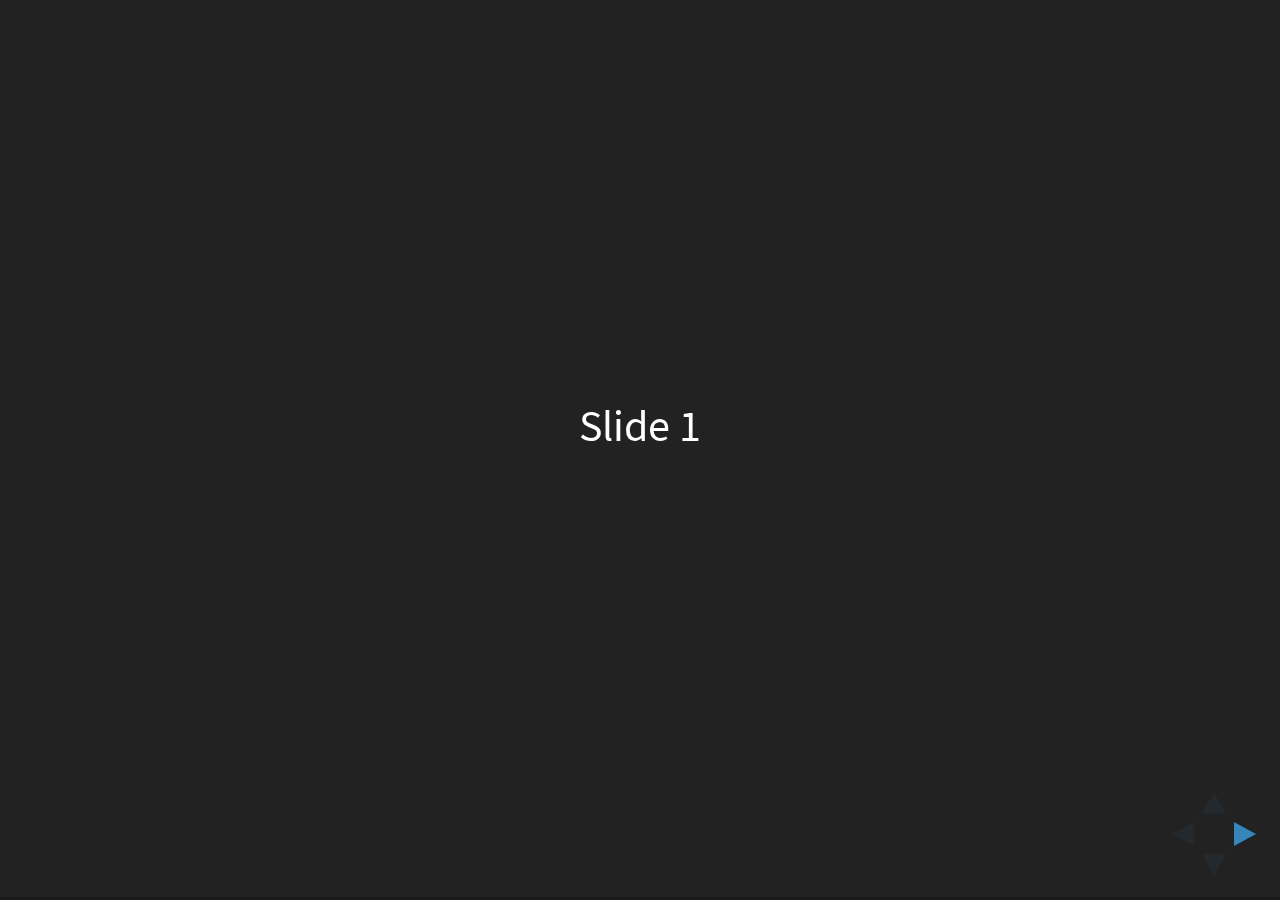
<file: index_files/reveal.js-3.3.0.1/index.html>
<!doctype html>
<html>
	<head>
		<meta charset="utf-8">
		<meta name="viewport" content="width=device-width, initial-scale=1.0, maximum-scale=1.0, user-scalable=no">

		<title>reveal.js</title>

		<link rel="stylesheet" href="css/reveal.css">
		<link rel="stylesheet" href="css/theme/black.css">

		<!-- Theme used for syntax highlighting of code -->
		<link rel="stylesheet" href="lib/css/zenburn.css">

		<!-- Printing and PDF exports -->
		<script>
			var link = document.createElement( 'link' );
			link.rel = 'stylesheet';
			link.type = 'text/css';
			link.href = window.location.search.match( /print-pdf/gi ) ? 'css/print/pdf.css' : 'css/print/paper.css';
			document.getElementsByTagName( 'head' )[0].appendChild( link );
		</script>
	</head>
	<body>
		<div class="reveal">
			<div class="slides">
				<section>Slide 1</section>
				<section>Slide 2</section>
			</div>
		</div>

		<script src="lib/js/head.min.js"></script>
		<script src="js/reveal.js"></script>

		<script>
			// More info https://github.com/hakimel/reveal.js#configuration
			Reveal.initialize({
				history: true,

				// More info https://github.com/hakimel/reveal.js#dependencies
				dependencies: [
					{ src: 'plugin/markdown/marked.js' },
					{ src: 'plugin/markdown/markdown.js' },
					{ src: 'plugin/notes/notes.js', async: true },
					{ src: 'plugin/highlight/highlight.js', async: true, callback: function() { hljs.initHighlightingOnLoad(); } }
				]
			});
		</script>
	</body>
</html>
</file>
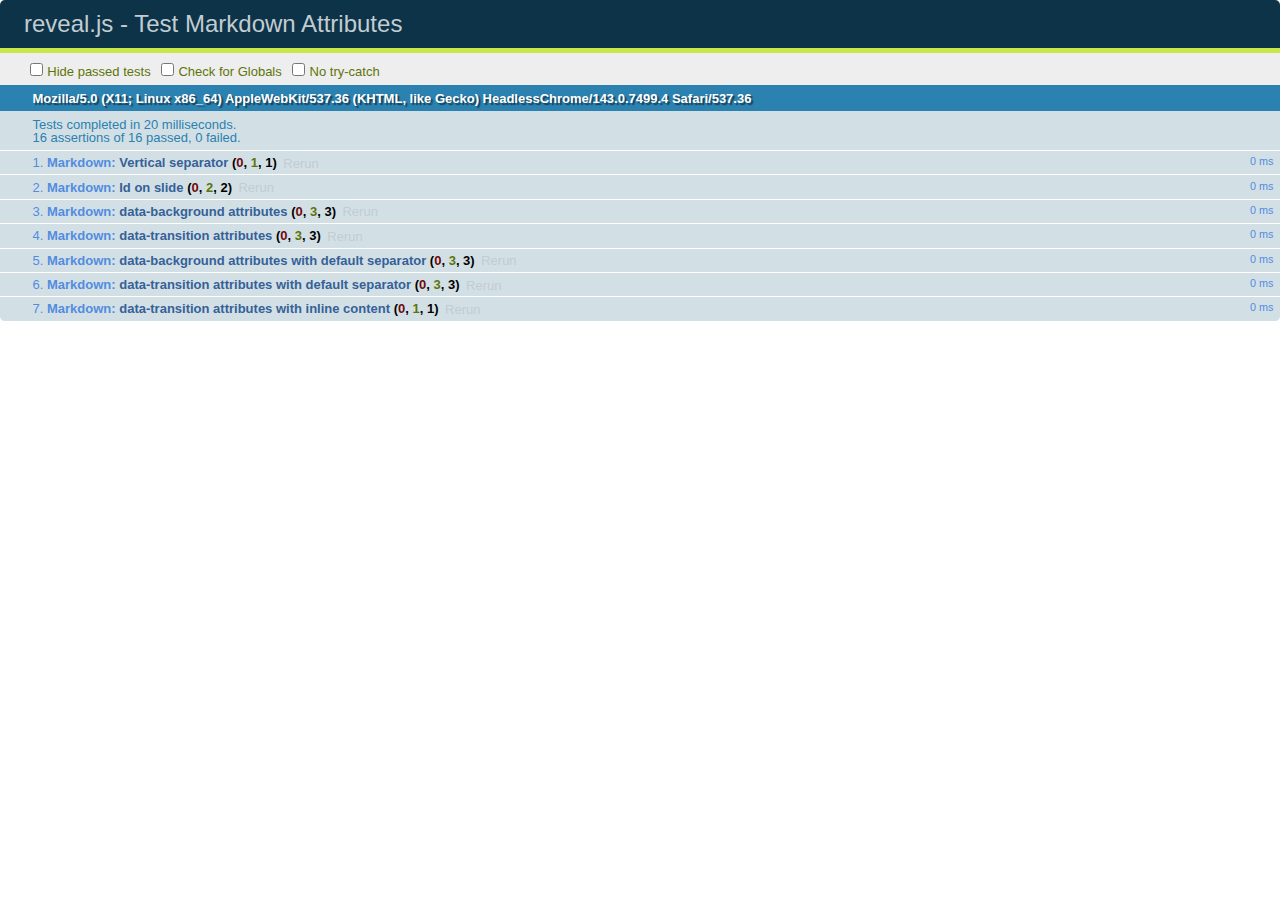
<file: index_files/reveal.js-3.3.0.1/test/test-markdown-slide-attributes.html>
<!doctype html>
<html lang="en">

	<head>
		<meta charset="utf-8">

		<title>reveal.js - Test Markdown Attributes</title>

		<link rel="stylesheet" href="../css/reveal.css">
		<link rel="stylesheet" href="qunit-1.12.0.css">
	</head>

	<body style="overflow: auto;">

		<div id="qunit"></div>
		<div id="qunit-fixture"></div>

		<div class="reveal" style="display: none;">

			<div class="slides">

				<!-- <section data-markdown="example.md" data-separator="^\n\n\n" data-separator-vertical="^\n\n"></section> -->

				<!-- Slides are separated by three lines, vertical slides by two lines, attributes are one any line starting with (spaces and) two dashes -->
				<section 	data-markdown data-separator="^\n\n\n"
									data-separator-vertical="^\n\n"
									data-separator-notes="^Note:"
									data-attributes="--\s(.*?)$"
									data-charset="utf-8">
					<script type="text/template">
						# Test attributes in Markdown
						## Slide 1



						## Slide 2
						<!-- -- id="slide2" data-transition="zoom" data-background="#A0C66B" -->


						## Slide 2.1
						<!-- -- data-background="#ff0000" data-transition="fade" -->


						## Slide 2.2
						[Link to Slide2](#/slide2)



						## Slide 3
						<!-- -- data-transition="zoom" data-background="#C6916B" -->



						## Slide 4
					</script>
				</section>

				<section 	data-markdown data-separator="^\n\n\n"
									data-separator-vertical="^\n\n"
									data-separator-notes="^Note:"
									data-charset="utf-8">
					<script type="text/template">
						# Test attributes in Markdown with default separator
						## Slide 1 Def



						## Slide 2 Def
						<!-- .slide: id="slide2def" data-transition="concave" data-background="#A7C66B" -->


						## Slide 2.1 Def
						<!-- .slide: data-background="#f70000" data-transition="page" -->


						## Slide 2.2 Def
						[Link to Slide2](#/slide2def)



						## Slide 3 Def
						<!-- .slide: data-transition="concave" data-background="#C7916B" -->



						## Slide 4
					</script>
				</section>

				<section data-markdown>
					<script type="text/template">
						<!-- .slide: data-background="#ff0000" -->
						## Hello world
					</script>
				</section>

				<section data-markdown>
					<script type="text/template">
						## Hello world
						<!-- .slide: data-background="#ff0000" -->
					</script>
				</section>

				<section data-markdown>
					<script type="text/template">
						## Hello world

						Test
						<!-- .slide: data-background="#ff0000" -->

						More Test
					</script>
				</section>

			</div>

		</div>

		<script src="../lib/js/head.min.js"></script>
		<script src="../js/reveal.js"></script>
		<script src="../plugin/markdown/marked.js"></script>
		<script src="../plugin/markdown/markdown.js"></script>
		<script src="qunit-1.12.0.js"></script>

		<script src="test-markdown-slide-attributes.js"></script>

	</body>
</html>
</file>
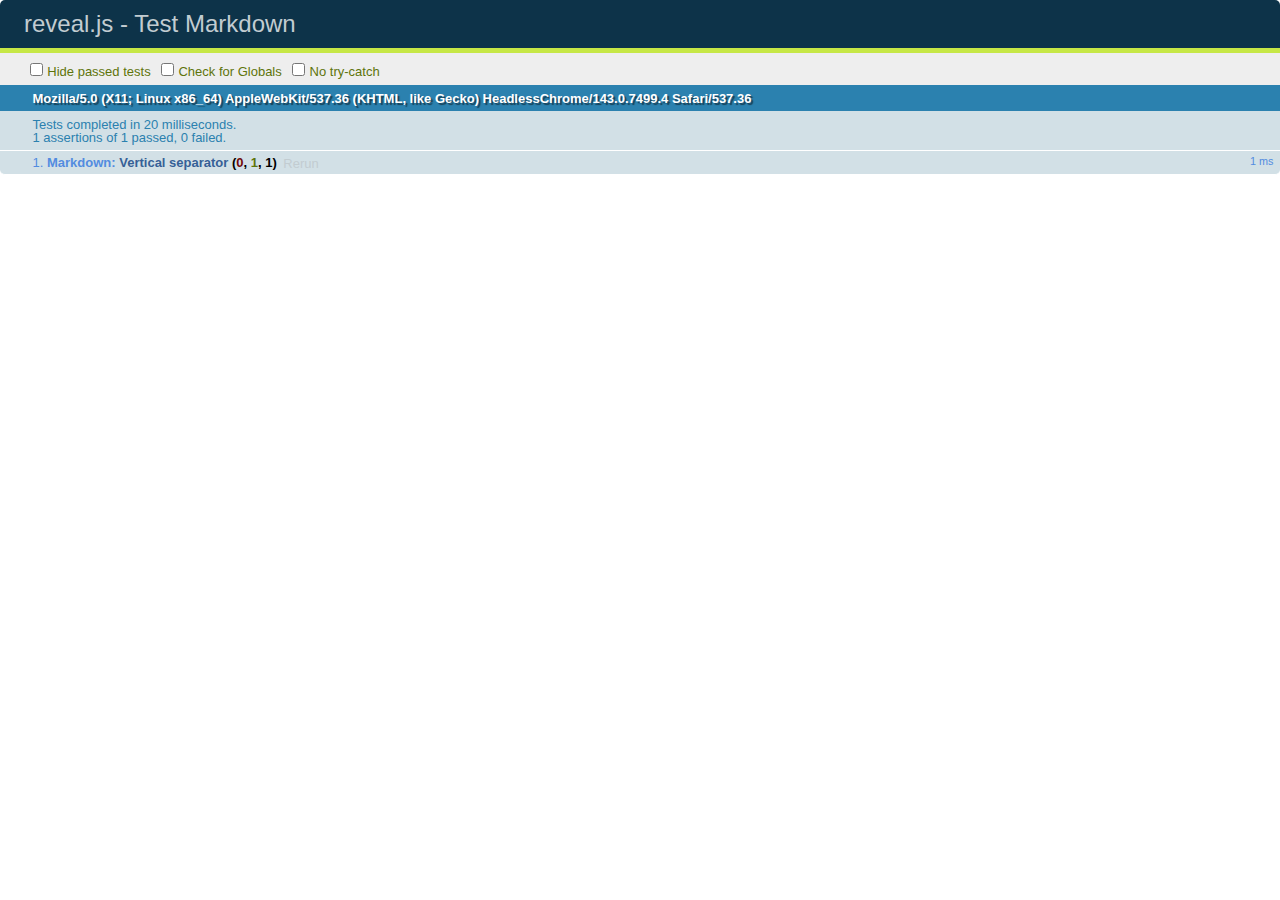
<file: index_files/reveal.js-3.3.0.1/test/test-markdown.html>
<!doctype html>
<html lang="en">

	<head>
		<meta charset="utf-8">

		<title>reveal.js - Test Markdown</title>

		<link rel="stylesheet" href="../css/reveal.css">
		<link rel="stylesheet" href="qunit-1.12.0.css">
	</head>

	<body style="overflow: auto;">

		<div id="qunit"></div>
  		<div id="qunit-fixture"></div>

		<div class="reveal" style="display: none;">

			<div class="slides">

				<!-- <section data-markdown="example.md" data-separator="^\n\n\n" data-separator-vertical="^\n\n"></section> -->

				<!-- Slides are separated by newline + three dashes + newline, vertical slides identical but two dashes -->
				<section data-markdown data-separator="^\n---\n$" data-separator-vertical="^\n--\n$">
					<script type="text/template">
						## Slide 1.1

						--

						## Slide 1.2

						---

						## Slide 2
					</script>
				</section>

			</div>

		</div>

		<script src="../lib/js/head.min.js"></script>
		<script src="../js/reveal.js"></script>
		<script src="../plugin/markdown/marked.js"></script>
		<script src="../plugin/markdown/markdown.js"></script>
		<script src="qunit-1.12.0.js"></script>

		<script src="test-markdown.js"></script>

	</body>
</html>
</file>
<file: index_files/reveal.js-3.3.0.1/css/theme/black.css>
/**
 * Black theme for reveal.js. This is the opposite of the 'white' theme.
 *
 * By Hakim El Hattab, http://hakim.se
 */
@import url(../../lib/font/source-sans-pro/source-sans-pro.css);
section.has-light-background, section.has-light-background h1, section.has-light-background h2, section.has-light-background h3, section.has-light-background h4, section.has-light-background h5, section.has-light-background h6 {
  color: #222; }

/*********************************************
 * GLOBAL STYLES
 *********************************************/
body {
  background: #222;
  background-color: #222; }

.reveal {
  font-family: "Source Sans Pro", Helvetica, sans-serif;
  font-size: 38px;
  font-weight: normal;
  color: #fff; }

::selection {
  color: #fff;
  background: #bee4fd;
  text-shadow: none; }

.reveal .slides > section,
.reveal .slides > section > section {
  line-height: 1.3;
  font-weight: inherit; }

/*********************************************
 * HEADERS
 *********************************************/
.reveal h1,
.reveal h2,
.reveal h3,
.reveal h4,
.reveal h5,
.reveal h6 {
  margin: 0 0 20px 0;
  color: #fff;
  font-family: "Source Sans Pro", Helvetica, sans-serif;
  font-weight: 600;
  line-height: 1.2;
  letter-spacing: normal;
  text-transform: uppercase;
  text-shadow: none;
  word-wrap: break-word; }

.reveal h1 {
  font-size: 2.5em; }

.reveal h2 {
  font-size: 1.6em; }

.reveal h3 {
  font-size: 1.3em; }

.reveal h4 {
  font-size: 1em; }

.reveal h1 {
  text-shadow: none; }

/*********************************************
 * OTHER
 *********************************************/
.reveal p {
  margin: 20px 0;
  line-height: 1.3; }

/* Ensure certain elements are never larger than the slide itself */
.reveal img,
.reveal video,
.reveal iframe {
  max-width: 95%;
  max-height: 95%; }

.reveal strong,
.reveal b {
  font-weight: bold; }

.reveal em {
  font-style: italic; }

.reveal ol,
.reveal dl,
.reveal ul {
  display: inline-block;
  text-align: left;
  margin: 0 0 0 1em; }

.reveal ol {
  list-style-type: decimal; }

.reveal ul {
  list-style-type: disc; }

.reveal ul ul {
  list-style-type: square; }

.reveal ul ul ul {
  list-style-type: circle; }

.reveal ul ul,
.reveal ul ol,
.reveal ol ol,
.reveal ol ul {
  display: block;
  margin-left: 40px; }

.reveal dt {
  font-weight: bold; }

.reveal dd {
  margin-left: 40px; }

.reveal q,
.reveal blockquote {
  quotes: none; }

.reveal blockquote {
  display: block;
  position: relative;
  width: 70%;
  margin: 20px auto;
  padding: 5px;
  font-style: italic;
  background: rgba(255, 255, 255, 0.05);
  box-shadow: 0px 0px 2px rgba(0, 0, 0, 0.2); }

.reveal blockquote p:first-child,
.reveal blockquote p:last-child {
  display: inline-block; }

.reveal q {
  font-style: italic; }

.reveal pre {
  display: block;
  position: relative;
  width: 90%;
  margin: 20px auto;
  text-align: left;
  font-size: 0.55em;
  font-family: monospace;
  line-height: 1.2em;
  word-wrap: break-word;
  box-shadow: 0px 0px 6px rgba(0, 0, 0, 0.3); }

.reveal code {
  font-family: monospace; }

.reveal pre code {
  display: block;
  padding: 5px;
  overflow: auto;
  max-height: 400px;
  word-wrap: normal; }

.reveal table {
  margin: auto;
  border-collapse: collapse;
  border-spacing: 0; }

.reveal table th {
  font-weight: bold; }

.reveal table th,
.reveal table td {
  text-align: left;
  padding: 0.2em 0.5em 0.2em 0.5em;
  border-bottom: 1px solid; }

.reveal table th[align="center"],
.reveal table td[align="center"] {
  text-align: center; }

.reveal table th[align="right"],
.reveal table td[align="right"] {
  text-align: right; }

.reveal table tbody tr:last-child th,
.reveal table tbody tr:last-child td {
  border-bottom: none; }

.reveal sup {
  vertical-align: super; }

.reveal sub {
  vertical-align: sub; }

.reveal small {
  display: inline-block;
  font-size: 0.6em;
  line-height: 1.2em;
  vertical-align: top; }

.reveal small * {
  vertical-align: top; }

/*********************************************
 * LINKS
 *********************************************/
.reveal a {
  color: #42affa;
  text-decoration: none;
  -webkit-transition: color .15s ease;
  -moz-transition: color .15s ease;
  transition: color .15s ease; }

.reveal a:hover {
  color: #8dcffc;
  text-shadow: none;
  border: none; }

.reveal .roll span:after {
  color: #fff;
  background: #068de9; }

/*********************************************
 * IMAGES
 *********************************************/
.reveal section img {
  margin: 15px 0px;
  background: rgba(255, 255, 255, 0.12);
  border: 4px solid #fff;
  box-shadow: 0 0 10px rgba(0, 0, 0, 0.15); }

.reveal section img.plain {
  border: 0;
  box-shadow: none; }

.reveal a img {
  -webkit-transition: all .15s linear;
  -moz-transition: all .15s linear;
  transition: all .15s linear; }

.reveal a:hover img {
  background: rgba(255, 255, 255, 0.2);
  border-color: #42affa;
  box-shadow: 0 0 20px rgba(0, 0, 0, 0.55); }

/*********************************************
 * NAVIGATION CONTROLS
 *********************************************/
.reveal .controls .navigate-left,
.reveal .controls .navigate-left.enabled {
  border-right-color: #42affa; }

.reveal .controls .navigate-right,
.reveal .controls .navigate-right.enabled {
  border-left-color: #42affa; }

.reveal .controls .navigate-up,
.reveal .controls .navigate-up.enabled {
  border-bottom-color: #42affa; }

.reveal .controls .navigate-down,
.reveal .controls .navigate-down.enabled {
  border-top-color: #42affa; }

.reveal .controls .navigate-left.enabled:hover {
  border-right-color: #8dcffc; }

.reveal .controls .navigate-right.enabled:hover {
  border-left-color: #8dcffc; }

.reveal .controls .navigate-up.enabled:hover {
  border-bottom-color: #8dcffc; }

.reveal .controls .navigate-down.enabled:hover {
  border-top-color: #8dcffc; }

/*********************************************
 * PROGRESS BAR
 *********************************************/
.reveal .progress {
  background: rgba(0, 0, 0, 0.2); }

.reveal .progress span {
  background: #42affa;
  -webkit-transition: width 800ms cubic-bezier(0.26, 0.86, 0.44, 0.985);
  -moz-transition: width 800ms cubic-bezier(0.26, 0.86, 0.44, 0.985);
  transition: width 800ms cubic-bezier(0.26, 0.86, 0.44, 0.985); }
</file>
<file: index_files/reveal.js-3.3.0.1/lib/css/zenburn.css>
/*

Zenburn style from voldmar.ru (c) Vladimir Epifanov <voldmar@voldmar.ru>
based on dark.css by Ivan Sagalaev

*/

.hljs {
  display: block;
  overflow-x: auto;
  padding: 0.5em;
  background: #3f3f3f;
  color: #dcdcdc;
}

.hljs-keyword,
.hljs-selector-tag,
.hljs-tag {
  color: #e3ceab;
}

.hljs-template-tag {
  color: #dcdcdc;
}

.hljs-number {
  color: #8cd0d3;
}

.hljs-variable,
.hljs-template-variable,
.hljs-attribute {
  color: #efdcbc;
}

.hljs-literal {
  color: #efefaf;
}

.hljs-subst {
  color: #8f8f8f;
}

.hljs-title,
.hljs-name,
.hljs-selector-id,
.hljs-selector-class,
.hljs-section,
.hljs-type {
  color: #efef8f;
}

.hljs-symbol,
.hljs-bullet,
.hljs-link {
  color: #dca3a3;
}

.hljs-deletion,
.hljs-string,
.hljs-built_in,
.hljs-builtin-name {
  color: #cc9393;
}

.hljs-addition,
.hljs-comment,
.hljs-quote,
.hljs-meta {
  color: #7f9f7f;
}


.hljs-emphasis {
  font-style: italic;
}

.hljs-strong {
  font-weight: bold;
}
</file>
<file: index_files/reveal.js-3.3.0.1/test/qunit-1.12.0.css>
/**
 * QUnit v1.12.0 - A JavaScript Unit Testing Framework
 *
 * http://qunitjs.com
 *
 * Copyright 2012 jQuery Foundation and other contributors
 * Released under the MIT license.
 * http://jquery.org/license
 */

/** Font Family and Sizes */

#qunit-tests, #qunit-header, #qunit-banner, #qunit-testrunner-toolbar, #qunit-userAgent, #qunit-testresult {
	font-family: "Helvetica Neue Light", "HelveticaNeue-Light", "Helvetica Neue", Calibri, Helvetica, Arial, sans-serif;
}

#qunit-testrunner-toolbar, #qunit-userAgent, #qunit-testresult, #qunit-tests li { font-size: small; }
#qunit-tests { font-size: smaller; }


/** Resets */

#qunit-tests, #qunit-header, #qunit-banner, #qunit-userAgent, #qunit-testresult, #qunit-modulefilter {
	margin: 0;
	padding: 0;
}


/** Header */

#qunit-header {
	padding: 0.5em 0 0.5em 1em;

	color: #8699a4;
	background-color: #0d3349;

	font-size: 1.5em;
	line-height: 1em;
	font-weight: normal;

	border-radius: 5px 5px 0 0;
	-moz-border-radius: 5px 5px 0 0;
	-webkit-border-top-right-radius: 5px;
	-webkit-border-top-left-radius: 5px;
}

#qunit-header a {
	text-decoration: none;
	color: #c2ccd1;
}

#qunit-header a:hover,
#qunit-header a:focus {
	color: #fff;
}

#qunit-testrunner-toolbar label {
	display: inline-block;
	padding: 0 .5em 0 .1em;
}

#qunit-banner {
	height: 5px;
}

#qunit-testrunner-toolbar {
	padding: 0.5em 0 0.5em 2em;
	color: #5E740B;
	background-color: #eee;
	overflow: hidden;
}

#qunit-userAgent {
	padding: 0.5em 0 0.5em 2.5em;
	background-color: #2b81af;
	color: #fff;
	text-shadow: rgba(0, 0, 0, 0.5) 2px 2px 1px;
}

#qunit-modulefilter-container {
	float: right;
}

/** Tests: Pass/Fail */

#qunit-tests {
	list-style-position: inside;
}

#qunit-tests li {
	padding: 0.4em 0.5em 0.4em 2.5em;
	border-bottom: 1px solid #fff;
	list-style-position: inside;
}

#qunit-tests.hidepass li.pass, #qunit-tests.hidepass li.running  {
	display: none;
}

#qunit-tests li strong {
	cursor: pointer;
}

#qunit-tests li a {
	padding: 0.5em;
	color: #c2ccd1;
	text-decoration: none;
}
#qunit-tests li a:hover,
#qunit-tests li a:focus {
	color: #000;
}

#qunit-tests li .runtime {
	float: right;
	font-size: smaller;
}

.qunit-assert-list {
	margin-top: 0.5em;
	padding: 0.5em;

	background-color: #fff;

	border-radius: 5px;
	-moz-border-radius: 5px;
	-webkit-border-radius: 5px;
}

.qunit-collapsed {
	display: none;
}

#qunit-tests table {
	border-collapse: collapse;
	margin-top: .2em;
}

#qunit-tests th {
	text-align: right;
	vertical-align: top;
	padding: 0 .5em 0 0;
}

#qunit-tests td {
	vertical-align: top;
}

#qunit-tests pre {
	margin: 0;
	white-space: pre-wrap;
	word-wrap: break-word;
}

#qunit-tests del {
	background-color: #e0f2be;
	color: #374e0c;
	text-decoration: none;
}

#qunit-tests ins {
	background-color: #ffcaca;
	color: #500;
	text-decoration: none;
}

/*** Test Counts */

#qunit-tests b.counts                       { color: black; }
#qunit-tests b.passed                       { color: #5E740B; }
#qunit-tests b.failed                       { color: #710909; }

#qunit-tests li li {
	padding: 5px;
	background-color: #fff;
	border-bottom: none;
	list-style-position: inside;
}

/*** Passing Styles */

#qunit-tests li li.pass {
	color: #3c510c;
	background-color: #fff;
	border-left: 10px solid #C6E746;
}

#qunit-tests .pass                          { color: #528CE0; background-color: #D2E0E6; }
#qunit-tests .pass .test-name               { color: #366097; }

#qunit-tests .pass .test-actual,
#qunit-tests .pass .test-expected           { color: #999999; }

#qunit-banner.qunit-pass                    { background-color: #C6E746; }

/*** Failing Styles */

#qunit-tests li li.fail {
	color: #710909;
	background-color: #fff;
	border-left: 10px solid #EE5757;
	white-space: pre;
}

#qunit-tests > li:last-child {
	border-radius: 0 0 5px 5px;
	-moz-border-radius: 0 0 5px 5px;
	-webkit-border-bottom-right-radius: 5px;
	-webkit-border-bottom-left-radius: 5px;
}

#qunit-tests .fail                          { color: #000000; background-color: #EE5757; }
#qunit-tests .fail .test-name,
#qunit-tests .fail .module-name             { color: #000000; }

#qunit-tests .fail .test-actual             { color: #EE5757; }
#qunit-tests .fail .test-expected           { color: green;   }

#qunit-banner.qunit-fail                    { background-color: #EE5757; }


/** Result */

#qunit-testresult {
	padding: 0.5em 0.5em 0.5em 2.5em;

	color: #2b81af;
	background-color: #D2E0E6;

	border-bottom: 1px solid white;
}
#qunit-testresult .module-name {
	font-weight: bold;
}

/** Fixture */

#qunit-fixture {
	position: absolute;
	top: -10000px;
	left: -10000px;
	width: 1000px;
	height: 1000px;
}
</file>
